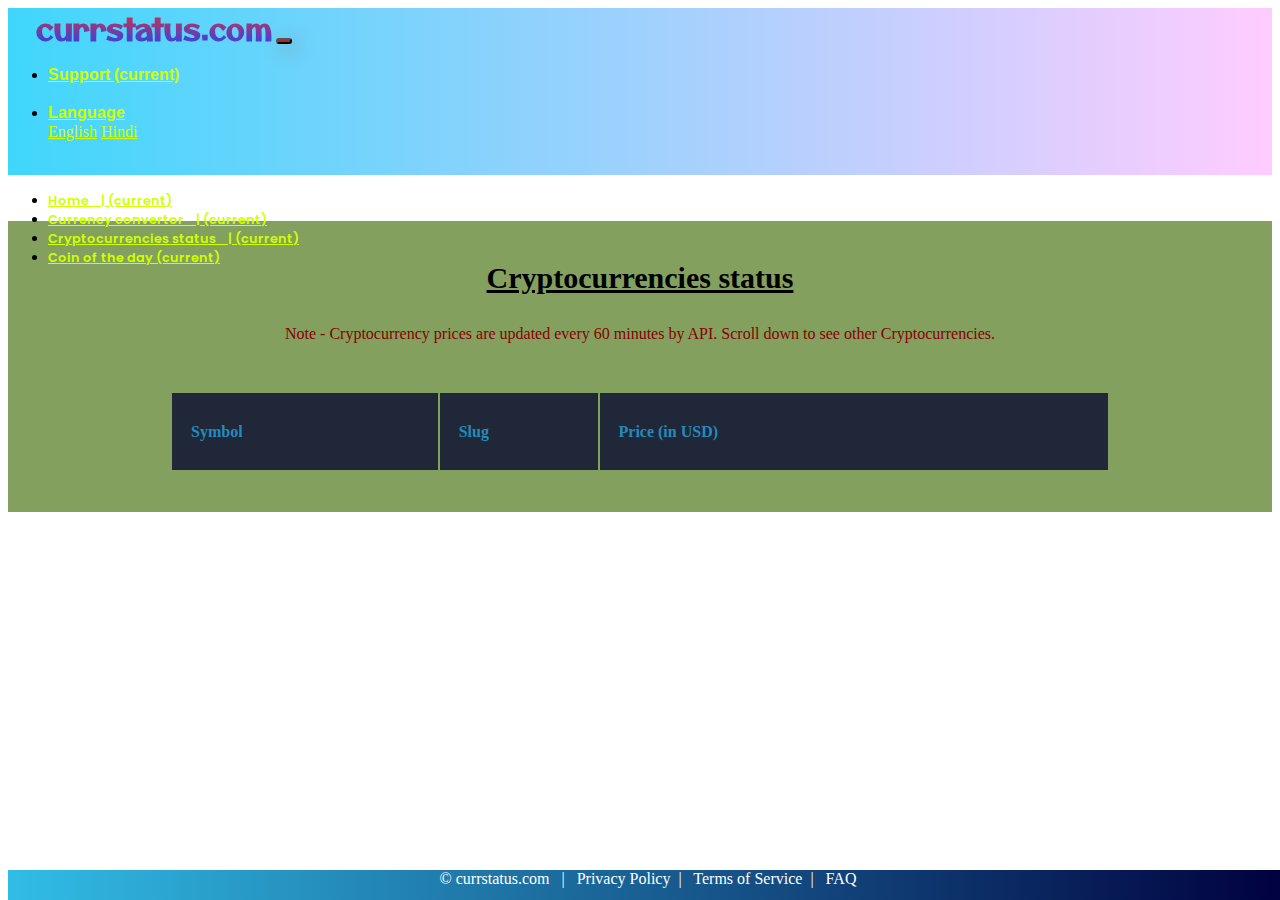
<file: crypto.html>
<!doctype html>
<html lang="en">

<head>
  <meta charset="utf-8">
  <meta name="viewport" content="width=device-width, initial-scale=1, shrink-to-fit=no">
  <link rel="stylesheet" href="https://cdn.jsdelivr.net/npm/bootstrap@4.6.0/dist/css/bootstrap.min.css"
    integrity="sha384-B0vP5xmATw1+K9KRQjQERJvTumQW0nPEzvF6L/Z6nronJ3oUOFUFpCjEUQouq2+l" crossorigin="anonymous">
  <link rel="preconnect" href="https://fonts.googleapis.com">
  <link rel="preconnect" href="https://fonts.gstatic.com" crossorigin>
  <link href="https://fonts.googleapis.com/css2?family=Otomanopee+One&display=swap" rel="stylesheet">
  <link href="https://fonts.googleapis.com/css2?family=Arimo:wght@500&display=swap" rel="stylesheet">
  <link href="https://fonts.googleapis.com/css2?family=Poppins&display=swap" rel="stylesheet">
  <link rel="stylesheet" href="project.css">
  <title>CURRSTATUS</title>
</head>
<nav class="navbar navbar-expand-lg navbar-light bg-light nav1">
  &nbsp;&nbsp;&nbsp;&nbsp; &nbsp;
  <a class="navbar-brand" href="#">currstatus.com</a>
  <button class="navbar-toggler" type="button" data-toggle="collapse" data-target="#navbarNavDropdown"
    aria-controls="navbarNavDropdown" aria-expanded="false" aria-label="Toggle navigation">
    <span class="navbar-toggler-icon"></span>
  </button>
  <div class="collapse navbar-collapse" id="navbarNavDropdown">
    <ul class="navbar-nav ml-auto">
      <li class="nav-item active">
        <a class="nav-link" href="#">Support <span class="sr-only">(current)</span></a>
      </li>
      &nbsp;&nbsp;&nbsp;&nbsp;
      <li class="nav-item dropdown">
        <a class="nav-link dropdown-toggle" href="#" id="navbarDropdownMenuLink" role="button" data-toggle="dropdown"
          aria-haspopup="true" aria-expanded="false">
          Language
        </a>
        <div class="dropdown-menu" aria-labelledby="navbarDropdownMenuLink">
          <a class="dropdown-item" href="#">English</a>
          <a class="dropdown-item" href="#">Hindi</a>
        </div>
      </li>
    </ul>
    &nbsp;&nbsp;&nbsp;&nbsp;
  </div>
</nav>
<nav class="navbar navbar-expand-lg navbar-dark bg-dark nav2">
  <div class="collapse navbar-collapse" id="navbarNav">
    <ul class="navbar-nav">
      <li class="nav-item active">
        <a class="nav-link" href="index.html">Home &nbsp;&nbsp;&nbsp;| <span class="sr-only">(current)</span></a>
      </li>
      <li class="nav-item active">
        <a class="nav-link" href="currconverter.html">Currency convertor &nbsp;&nbsp;&nbsp;| <span
            class="sr-only">(current)</span></a>
      </li>
      <li class="nav-item active">
        <a class="nav-link" href="crypto.html">Cryptocurrencies status &nbsp;&nbsp;&nbsp;| <span
            class="sr-only">(current)</span></a>
      </li>
      <li class="nav-item active">
        <a class="nav-link" href="cod.html">Coin of the day <span class="sr-only">(current)</span></a>
      </li>
    </ul>
  </div>
</nav>
<div class="cont2">
  <div class="mainhead">Cryptocurrencies status</div>

  <div class="note">Note - Cryptocurrency prices are updated every 60 minutes by API. Scroll down to see other
    Cryptocurrencies.</div>
  <br>
  <table class="maintable">
    <thead>
      <tr>
        <th scope="col">
          <h1>Symbol</h1>
        </th>
        <th scope="col">
          <h1>Slug</h1>
        </th>
        <th scope="col">
          <h1>Price (in USD)</h1>
        </th>
      </tr>
    </thead>
    <tbody id="data">
    </tbody>
  </table>
</div>
<footer>
  <span> &copy; currstatus.com</span> &nbsp; | &nbsp; <span> Privacy Policy</span> &nbsp;| &nbsp;<span> Terms of
    Service</span> &nbsp;| &nbsp;<span> FAQ</span>
</footer>
<script src="https://code.jquery.com/jquery-3.5.1.slim.min.js"
  integrity="sha384-DfXdz2htPH0lsSSs5nCTpuj/zy4C+OGpamoFVy38MVBnE+IbbVYUew+OrCXaRkfj" crossorigin="anonymous"></script>
<script src="crypto.js"></script>
<script src="https://cdn.jsdelivr.net/npm/bootstrap@4.6.0/dist/js/bootstrap.bundle.min.js"
  integrity="sha384-Piv4xVNRyMGpqkS2by6br4gNJ7DXjqk09RmUpJ8jgGtD7zP9yug3goQfGII0yAns" crossorigin="anonymous"></script>
</body>

</html>
</file>
<file: project.css>
.nav1 {
  background: linear-gradient(to right, #28d1fbe3, #ffccff);
}
.nav2 {
  height: 30px;
}
.nav1 .navbar-brand {
  font-size: 1.8em;
  font-weight: 900;
  font-family: "Otomanopee One", sans-serif;
  background: -webkit-linear-gradient(
    rgba(248, 34, 27, 0.931),
    rgba(16, 39, 253, 0.829)
  );
  -webkit-background-clip: text;
  -webkit-text-fill-color: transparent;
}
.nav1 .nav-link {
  font-weight: 550;
  font-family: "Arimo", sans-serif;
}
.nav2 .nav-link {
  font-size: 0.8em;
  font-weight: 550;
  font-family: "Poppins", sans-serif;
}

#head {
  color: rgb(119, 0, 0);
  font-size: 30px;
  font-weight: 700;
  text-align: center;
  padding: 40px;
  text-decoration: underline;
}
.cont {
  background-color: rgb(246, 210, 179);
  padding-bottom: 90px;
  height: 430px;
}
.flex-container {
  display: flex;
  justify-content: space-around;
  flex-direction: column;
}
.container {
  background-color: rgb(248, 199, 63);
  border-radius: 20px;
  width: 550px;
}

.items {
  text-align: center;
  padding: 20px;
}

#i1,
#i2,
#i3 {
  display: flex;
  justify-content: center;
  flex-direction: row;
}
#e1,
#h1,
#g1 {
  font-weight: 800;
  text-decoration: underline;
  font-family: "Lexend", sans-serif;
}
button {
  background-color: brown;
  color: rgb(208, 255, 0);
  border-radius: 10px;
  text-shadow: 1px 1px black;
  box-shadow: 5px 5px 20px 0.1px gray;
  cursor: pointer;
  font-family: "Roboto Slab", serif;
}
button:hover {
  background-color: rgb(6, 142, 253);
}
a {
  color: rgb(208, 255, 0);
}
a:hover {
  text-decoration: none;
  color: rgb(208, 255, 0);
}
footer {
  position: fixed;
  height: 30px;
  bottom: 0;
  padding: auto;
  color: #fff;
  width: 100%;
  background: #00003e;
  background: -webkit-linear-gradient(to right, #31bde6, #00003e);
  background: linear-gradient(to right, #31bde6, #00003e);
  text-align: center;
}
footer span:hover {
  cursor: pointer;
}
.cont1 {
  background-color: rgba(245, 126, 186, 0.657);
  text-align: center;
  height: 430px;
}
.container1 {
  background-color: #3072bdde;
  width: 710px;
  padding: 20px;
  margin-left: 199px;
  margin-top: 20px;
  border-radius: 25px;
}
.mainhead {
  padding: 20px;
  font-size: 30px;
  font-weight: 700;
  text-decoration: underline;
  text-align: center;
}
#reset {
  box-shadow: 5px 5px 50px 0px gray;
}
input {
  border-radius: 10px;
  font-weight: 400;
}
input:focus {
  outline: none;
}
input[type="number"]::-webkit-inner-spin-button,
input[type="number"]::-webkit-outer-spin-button {
  -webkit-appearance: none;
  -moz-appearance: none;
  appearance: none;
  margin: 0;
}
select {
  border-radius: 5px;
  font-weight: 400;
}
.cont2 {
  background-color: #84a05f;
  text-align: center;
  padding: 20px;
}
.cont3 {
  background-color: #885fa0;
  text-align: center;
  padding: 20px;
  height: 430px;
}
.container3 {
  display: flex;
  flex-direction: column;

  background-color: thistle;
  height: 150px;
  width: 350px;
  margin-left: 340px;
  border-radius: 30px;
  padding: 10px;
}
#equal {
  font-size: 30px;
  font-weight: 900;
  color: #120077;
}
.maintable th h1 {
  font-weight: bold;
  font-size: 1em;
  text-align: left;
  color: #248bbb;
}

.maintable td {
  font-weight: normal;
  font-size: 1em;
  -webkit-box-shadow: 0 2px 2px -2px #0e1119;
  -moz-box-shadow: 0 2px 2px -2px #0e1119;
  box-shadow: 0 2px 2px -2px #0e1119;
}

.maintable {
  text-align: left;
  overflow: hidden;
  width: 80%;
  margin: 0 auto;
  display: table;
  padding: 20px;
}

.maintable td,
.maintable th {
  padding-bottom: 2%;
  padding-top: 2%;
  padding-left: 2%;
}

.maintable tr:nth-child(odd) {
  background-color: #323c50;
}

.maintable tr:nth-child(even) {
  background-color: #2c3446;
}

.maintable th {
  color: #31bde6;
  background-color: #1f2739;
}

.maintable td {
  color: #d6bcb2;
  font-weight: 400;
}
.maintable td:first-child {
  color: #f04242;
}

.maintable tr:hover {
  background-color: #3f3635;
}

.maintable td:hover {
  background-color: #ffaa64;
  color: #382e2d;
  font-weight: bold;
}
.coinname {
  font-size: 20px;
  font-weight: 500;
}
#coin,
#symbol {
  font-size: 17px;
  font-weight: 500;
}
.container1,
.container,
.container3 {
  box-shadow: 10px 10px 80px 0.1px gray;
}
.note {
  padding: 10px;
  color: #860000;
}
@media (max-width: 800px) {
  .maintable td:nth-child(4),
  .maintable th:nth-child(4) {
    display: none;
  }
}
</file>
